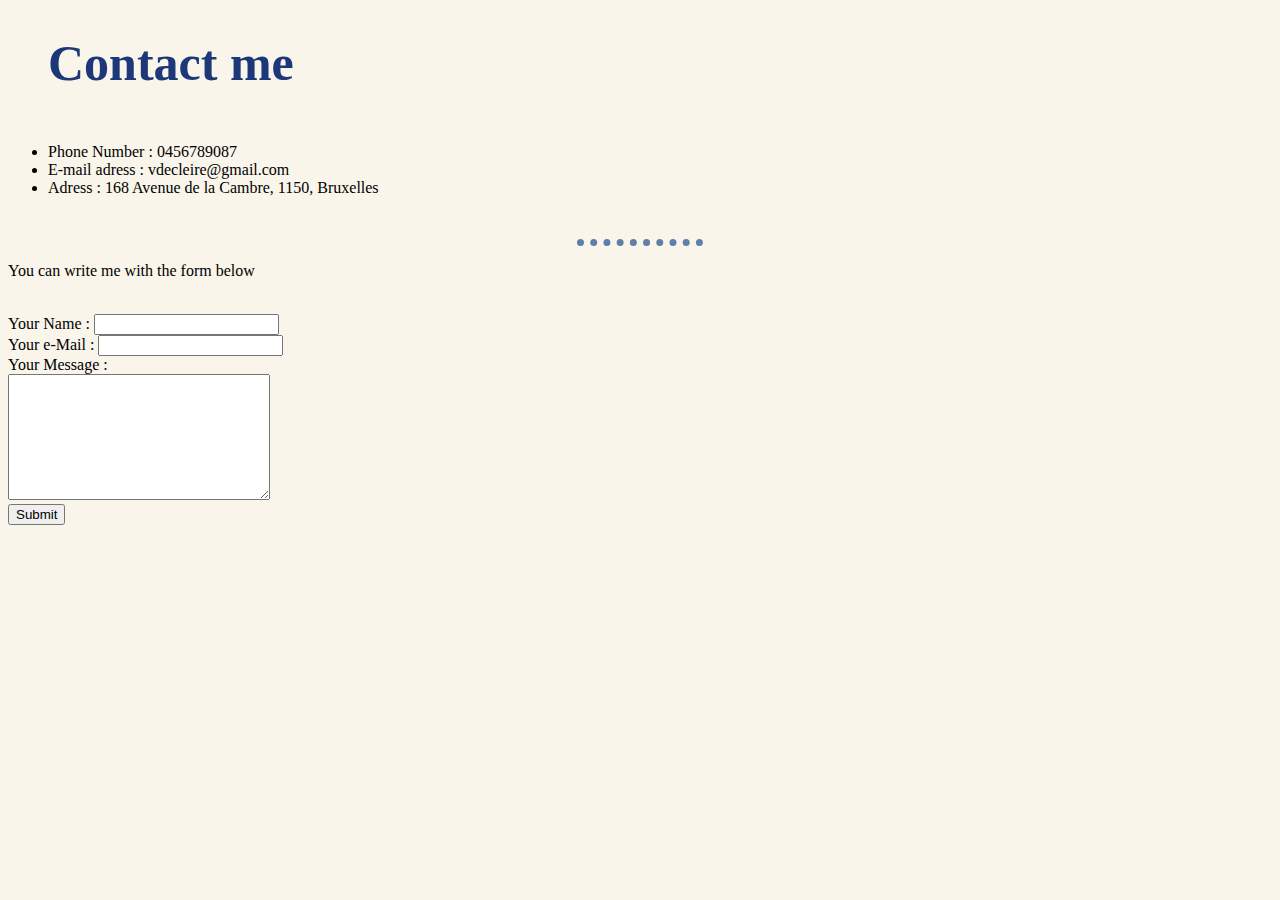
<file: contact.html>
<!DOCTYPE html>
<html lang="fr" dir="ltr">

<head>
  <meta charset="utf-8">
  <title>Contact page ☎️</title>
  <link rel="stylesheet" href="css/styles.css">
</head>

<body>
  <ul>
    <h1 id="name">Contact me</h1>
    <br>
    <li>Phone Number : 0456789087</li>
    <li>E-mail adress : vdecleire@gmail.com</li>
    <li>Adress : 168 Avenue de la Cambre, 1150, Bruxelles</li>
  </ul>
  <br>
  <hr>
  <p>You can write me with the form below</p><br>
  <form action="mailto:vdecleire@gmail.com" method="post" enctype="text/plain">
    <label>Your Name : </label>
    <input type="text" name="yourName"><br>
    <label>Your e-Mail : </label>
    <input type="email" name="yourMail"><br>
    <label>Your Message : </label><br>
    <textarea name="name" rows="8" cols="30"></textarea><br>
    <input type="submit" name="submit">
  </form>
</body>

</html>
</file>
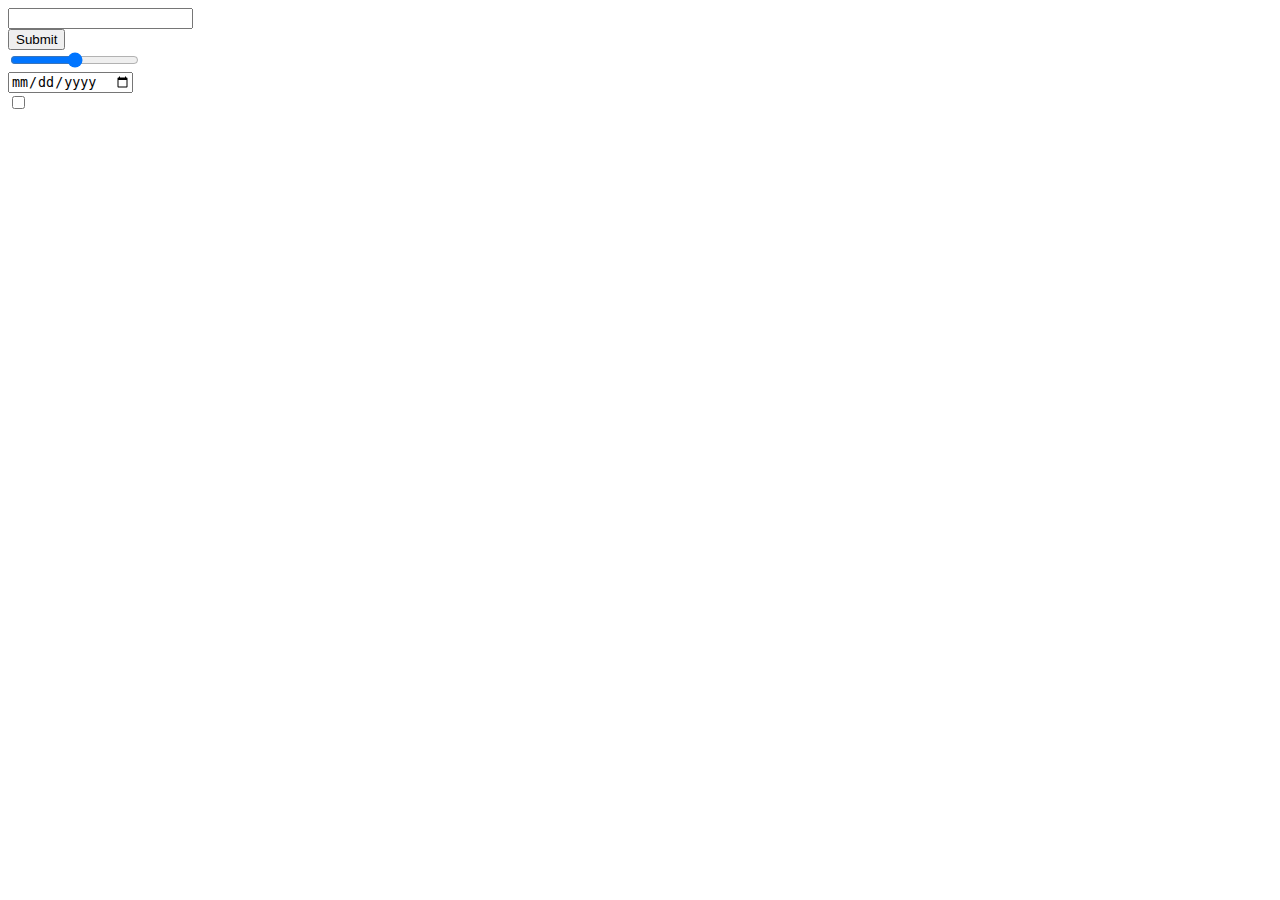
<file: inputs.html>
<!DOCTYPE html>
<html lang="fr" dir="ltr">

<head>
  <meta charset="utf-8">
  <title>HTML Inputs</title>
</head>

<body>
  <form>
    <input type="text"><br>
    <input type="submit"><br>
    <input type="range"><br>
    <input type="date"><br>
    <input type="checkbox">
  </form>
</body>

</html>
</file>
<file: css/styles.css>
/*******************************TAG SELECTORS******************************/

body {
  background-color: #F9F5EB;
}

hr {
  border-color: #607EAA;
  border-style: dotted none none;
  border-width: 7px;
  height: 0;
  width: 10%;
}

h1 {
  color: #1C3879
}

h3 {
  color: #1C3879
}

img:hover {
  width: 160px;
}

/*******************************CLASS SELECTORS****************************/

.subtitle {
  font-size: 35px;
}

.school:hover {
  font-size: 20px
}

/********************************ID SELECTORS******************************/

#name {
  font-size: 50px;
}
</file>
